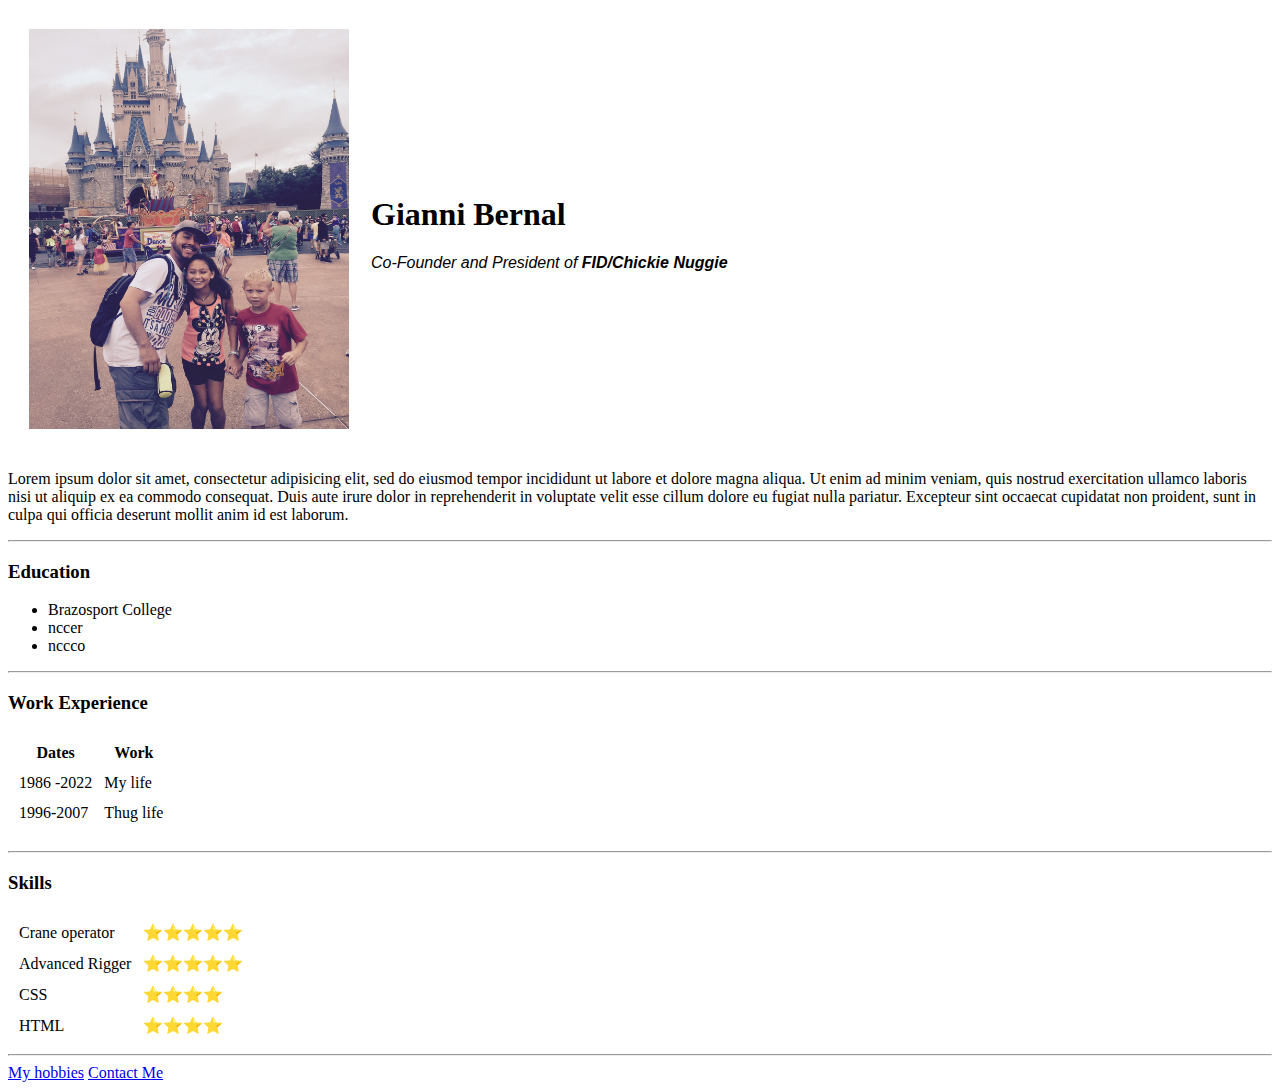
<file: index.html>
<!DOCTYPE html>
<html lang="en" dir="ltr">
  <head>
    <link rel="stylesheet" href="style.css" />
    <meta charset="utf-8" />
    <title>✶Gianni✶</title>
  </head>
  <body>
    <table cellspacing="20">
      <tr>
        <td>
          <img
            src="IMG_4684 (Edited).JPG"
            style="width: 20rem; height: 25rem"
            alt="picture of my kids and I"
          />
        </td>
        <td>
          <h1>Gianni Bernal</h1>
          <p class="bio">
            <em
              >Co-Founder and President of
              <strong class="bio"
                ><a href=""></a> FID/Chickie Nuggie</strong
              ></em
            >
          </p>
        </td>
      </tr>
    </table>

    <p>
      Lorem ipsum dolor sit amet, consectetur adipisicing elit, sed do eiusmod
      tempor incididunt ut labore et dolore magna aliqua. Ut enim ad minim
      veniam, quis nostrud exercitation ullamco laboris nisi ut aliquip ex ea
      commodo consequat. Duis aute irure dolor in reprehenderit in voluptate
      velit esse cillum dolore eu fugiat nulla pariatur. Excepteur sint occaecat
      cupidatat non proident, sunt in culpa qui officia deserunt mollit anim id
      est laborum.
    </p>
    <hr />
    <h3>Education</h3>
    <ul>
      <li>Brazosport College</li>
      <li>nccer</li>
      <li>nccco</li>
    </ul>
    <hr>

    <h3>Work Experience</h3>
    <table cellspacing="10px">
      <thead>
        <tr>
          <th>Dates</th>
          <th>Work</th>
        </tr>
      </thead>
      <tr>
        <td>1986 -2022</td>
        <td>My life</td>
      </tr>
      <td>1996-2007</td>
      <td>Thug life</td>
      <tr></tr>
    </table>
    <hr>

    <h3>Skills</h3>
  <table cellspacing="10px">
      <tr>
        <td>Crane operator</td>
        <td>⭐⭐⭐⭐⭐</td>
      </tr>
      <tr>
        <td>Advanced Rigger</td>
        <td>⭐⭐⭐⭐⭐</td>
      </tr>
        <td>CSS</td>
        <td>⭐⭐⭐⭐</td>
      </tr>
      <tr>
        <td>HTML</td>
        <td>⭐⭐⭐⭐</td>
      </tr>
    </table>
    
    <hr />
    <a href="hobbies.html">My hobbies</a>
    <a href="contact.html">Contact Me</a>
  </body>
</html>
</file>
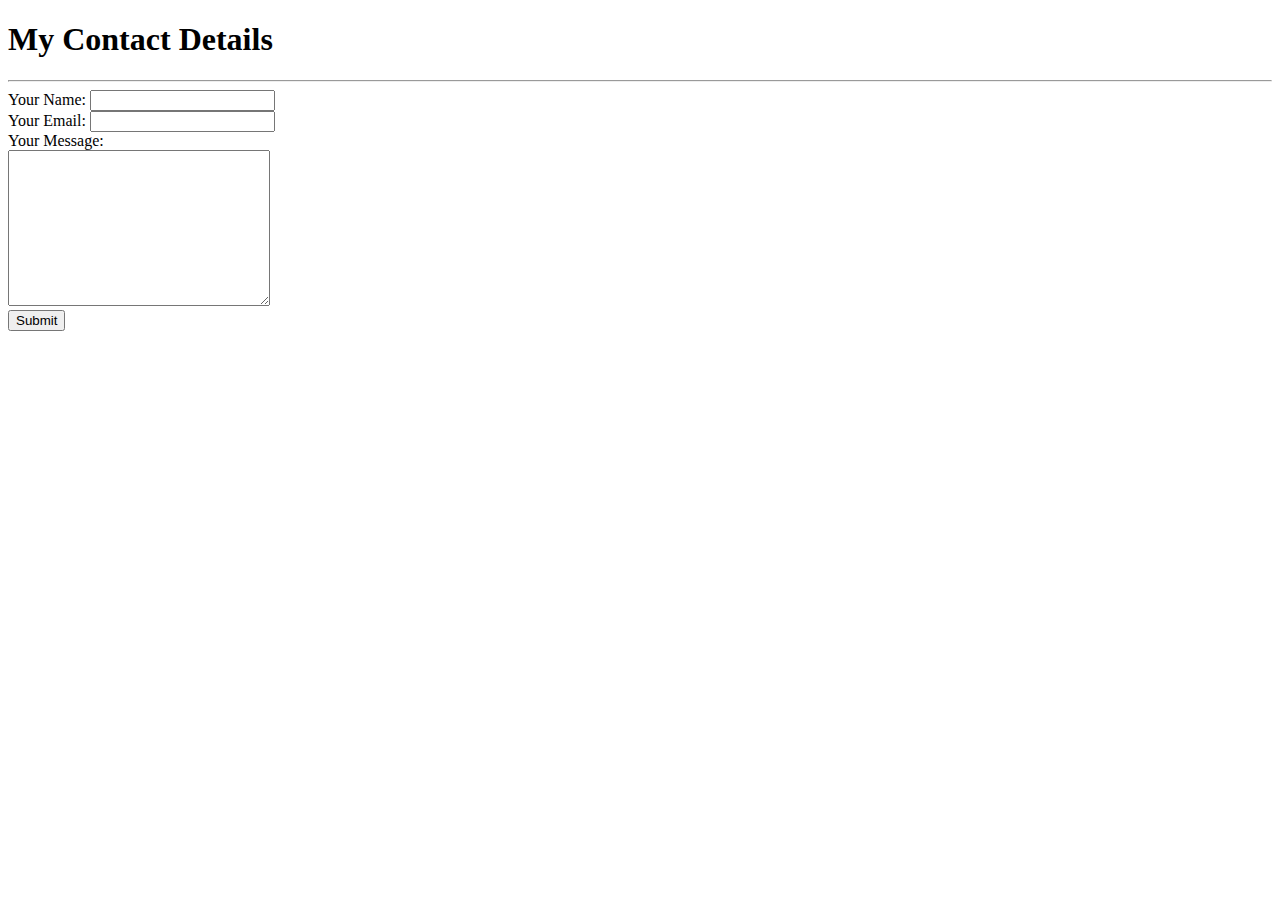
<file: contact.html>
<!DOCTYPE html>
<html lang="en">
<head>
    <meta charset="UTF-8">
    <meta http-equiv="X-UA-Compatible" content="IE=edge">
    <meta name="viewport" content="width=device-width, initial-scale=1.0">
    <title>Contact Me</title>
</head>
<body>
    <H1>My Contact Details</H1>
    <p></p>

    <hr>
    <form class="" action="mailto:spo52@hotmail.com" method="post">
        <label>Your Name:</label>
        <input type="text" name="" value=""><br>
        <label>Your Email:</label>
        <input type="Email" name="" value=""><br>
        <label>Your Message:</label><br>
        <textarea name="Name" cols="30" rows="10"></textarea> <br>
        <input type="submit" name="">
    </form>

</body>
</html>
</file>
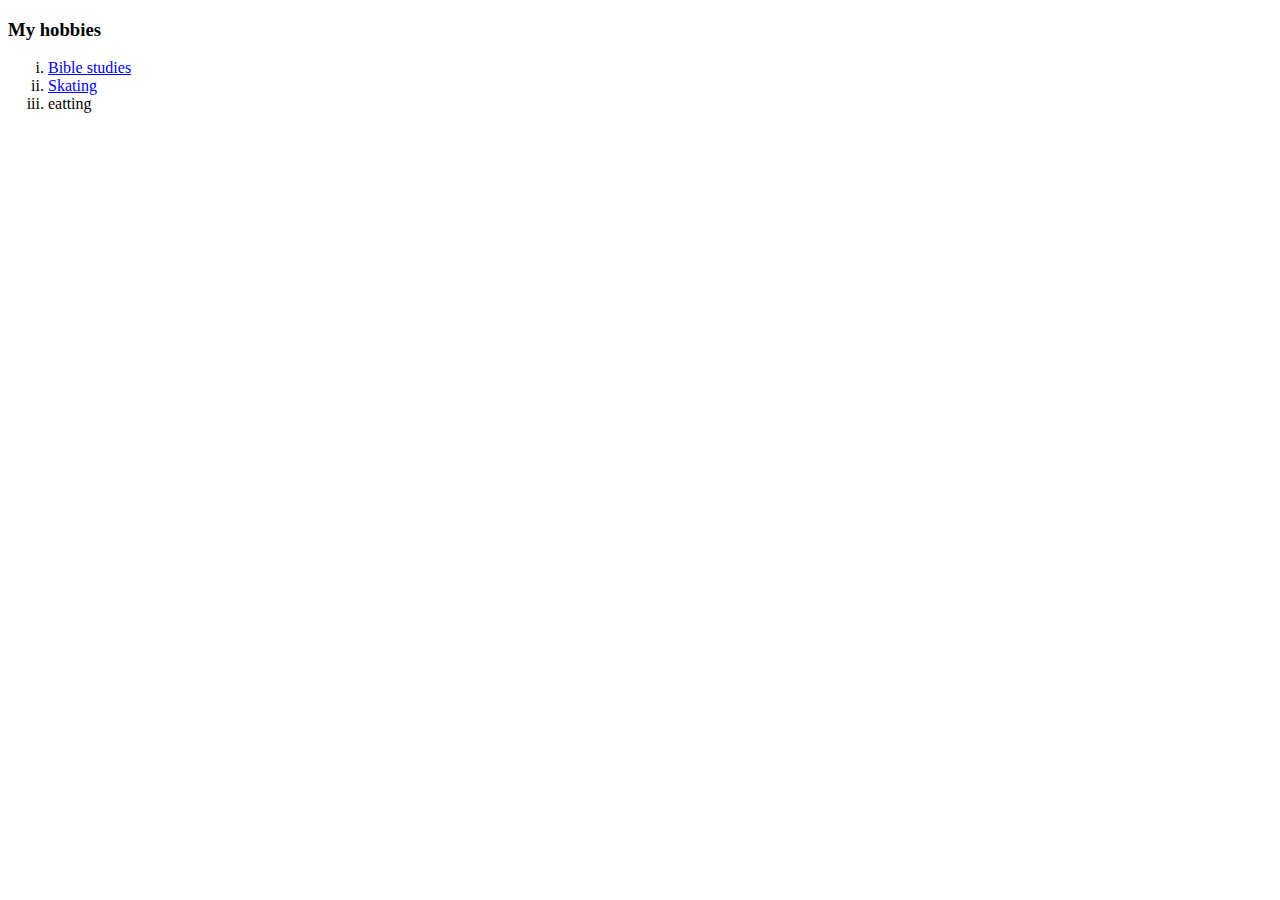
<file: hobbies.html>
<!DOCTYPE html>
<html lang="en">
<head>
    <meta charset="UTF-8">
    <meta http-equiv="X-UA-Compatible" content="IE=edge">
    <meta name="viewport" content="width=device-width, initial-scale=1.0">
    <title>My Hobbies</title>
</head>
<body>
    <h3>My hobbies</h3>
     <ol type="i">
       <li><a href="https://www.biblestudytools.com/bible-study/">Bible studies</a></li>
       <li><a href="https://video.search.yahoo.com/search/video?fr=mcafee&ei=UTF-8&p=eric+koston+skate+video&type=E211US739G0#id=4&vid=f5219206672755cf3caf718be2817205&action=click">Skating</a></li>
       <li>eatting</li>
     </ol>
</body>
</html>
</file>
<file: style.css>
.bio {
    color: black;
    font-family: sans-serif;
}
</file>
